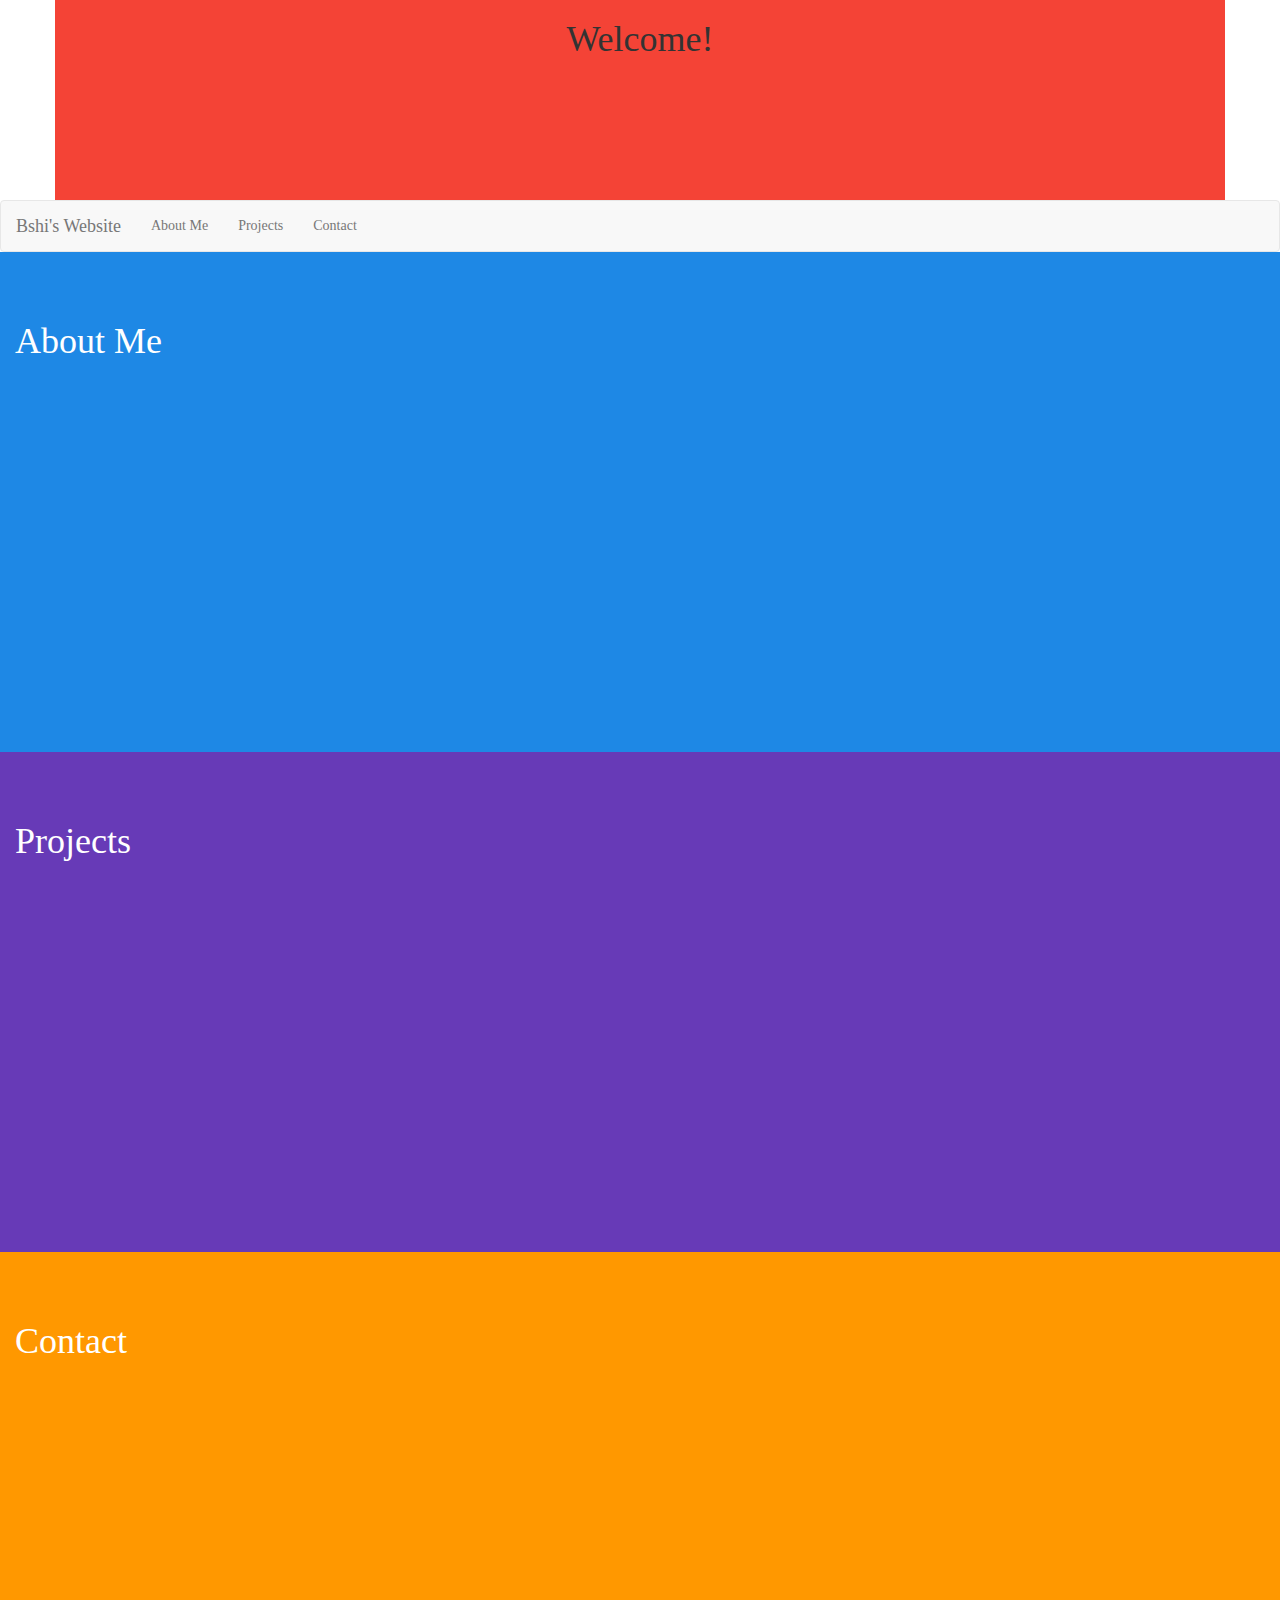
<file: index.html>
<!DOCTYPE html>
<html>
<head>
  <meta charset="utf-8">
  <meta name="viewport" content="width=device-width, initial-scale=1">
  <link rel="stylesheet" href="https://maxcdn.bootstrapcdn.com/bootstrap/3.3.7/css/bootstrap.min.css">
  <script src="https://ajax.googleapis.com/ajax/libs/jquery/1.12.4/jquery.min.js"></script>
  <script src="https://maxcdn.bootstrapcdn.com/bootstrap/3.3.7/js/bootstrap.min.js"></script>
  <style>
  body {
      position: relative;
  }
  .affix {
      top: 0;
      width: 100%;
      z-index: 9999 !important;
  }
  .navbar {
      margin-bottom: 0;
  }
  .navbar-custom{
      font-family: georgia;
      color: #fff;
  }
  .affix ~ .container-fluid {
     position: relative;
     top: 50px;
      
  }
  #section1 {padding-top:50px; height:500px; color: #fff; background-color: #1E88E5; font-family: georgia;}
  #section2 {padding-top:50px; height:500px; color: #fff; background-color: #673ab7; font-family: georgia;}
  #section3 {padding-top:50px; height:500px; color: #fff; background-color: #ff9800;font-family: georgia;}
  </style>
</head>
<body data-spy="scroll" data-target=".navbar" data-offset="50">

<div class="container fluid" style="background-color:#F44336; color:fff; height: 200px; text-align: center; font-family: georgia;">
    <h1> Welcome! </h1>
</div>

<nav class="navbar navbar-default navbar-custom" data-spy="affix" data-offset-top="197">
  <div class="container-fluid">
    <div class="navbar-header">
        <button type="button" class="navbar-toggle" data-table ="collapse" data-target="#myNavbar">
          <span class="icon-bar"></span>
          <span class="icon-bar"></span>
          <span class="icon-bar"></span>
      </button>
      <a class="navbar-brand" href="#">Bshi's Website</a>
    </div>
    <div>
      <div class="collapse navbar-collapse" id="myNavbar">
        <ul class="nav navbar-nav">
          <li><a href="#section1">About Me</a></li>
          <li><a href="#section2">Projects</a></li>
          <li><a href="#section3">Contact</a></li>
        </ul>
      </div>
    </div>
  </div>
</nav>

<div id="section1" class="container-fluid">
  <h1>About Me</h1>
  <p></p>
</div>
<div id="section2" class="container-fluid">
  <h1>Projects</h1>
  <p></p>
</div>
<div id="section3" class="container-fluid">
  <h1>Contact</h1>
  <p></p>
</div>

</body>
</html>
</file>
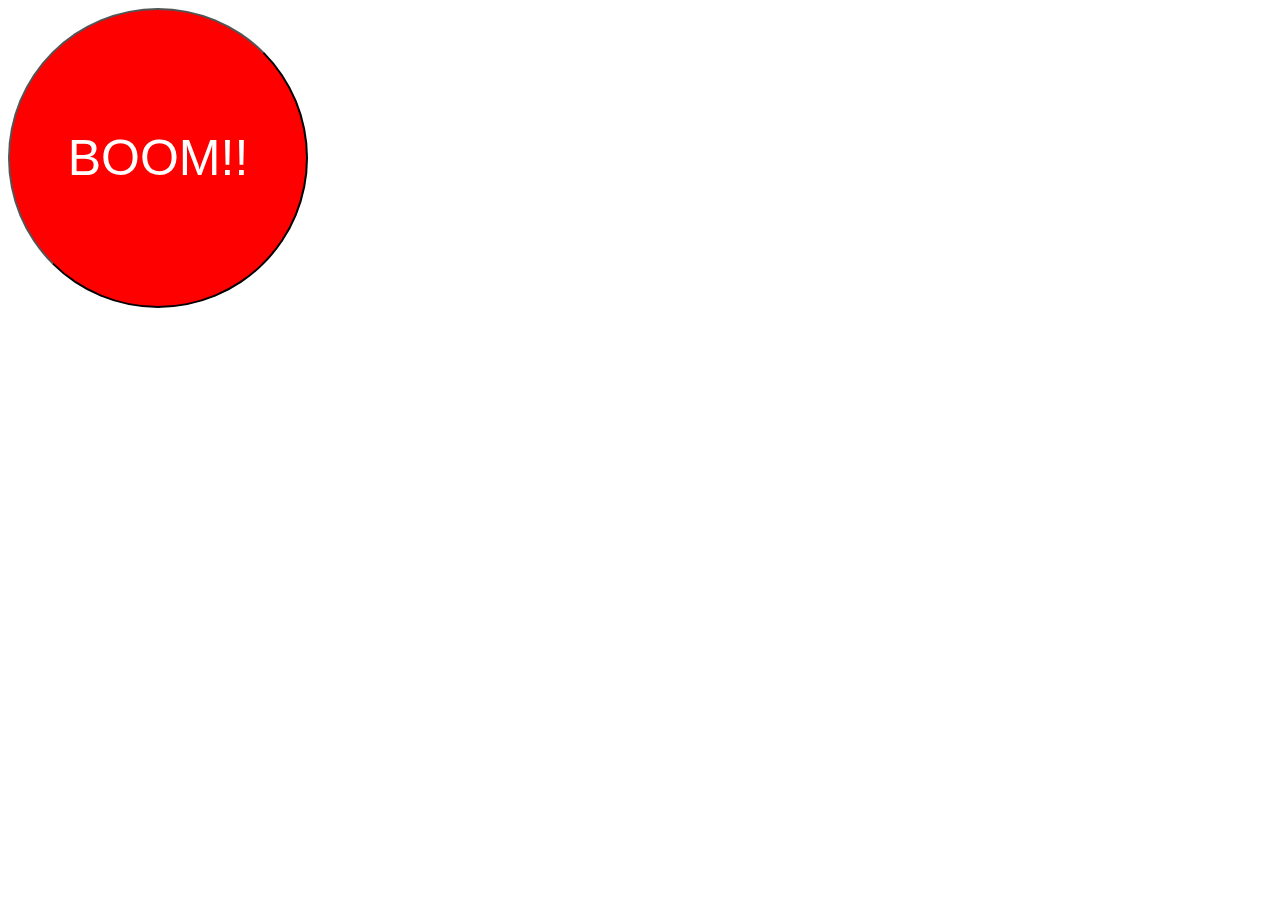
<file: that_was_easy/index.html>
<!DOCTYPE html>
<html>
    <head>
        <title>That Was Easy</title>
        <link href="styles.css" rel="stylesheet">
    </head>
    <body>
        <button id="easy">BOOM!!</button>
        
        <script src="https://code.jquery.com/jquery-2.2.3.min.js"></script>
        <script src="main.js"></script>
    </body>
</html>
</file>
<file: that_was_easy/styles.css>
#easy {
    width: 300px;
    height: 300px;
    border-radius: 150px;
    border-color: black;
    background-color: red;
    font-size: 50px;
    color: white;
    
}
</file>
